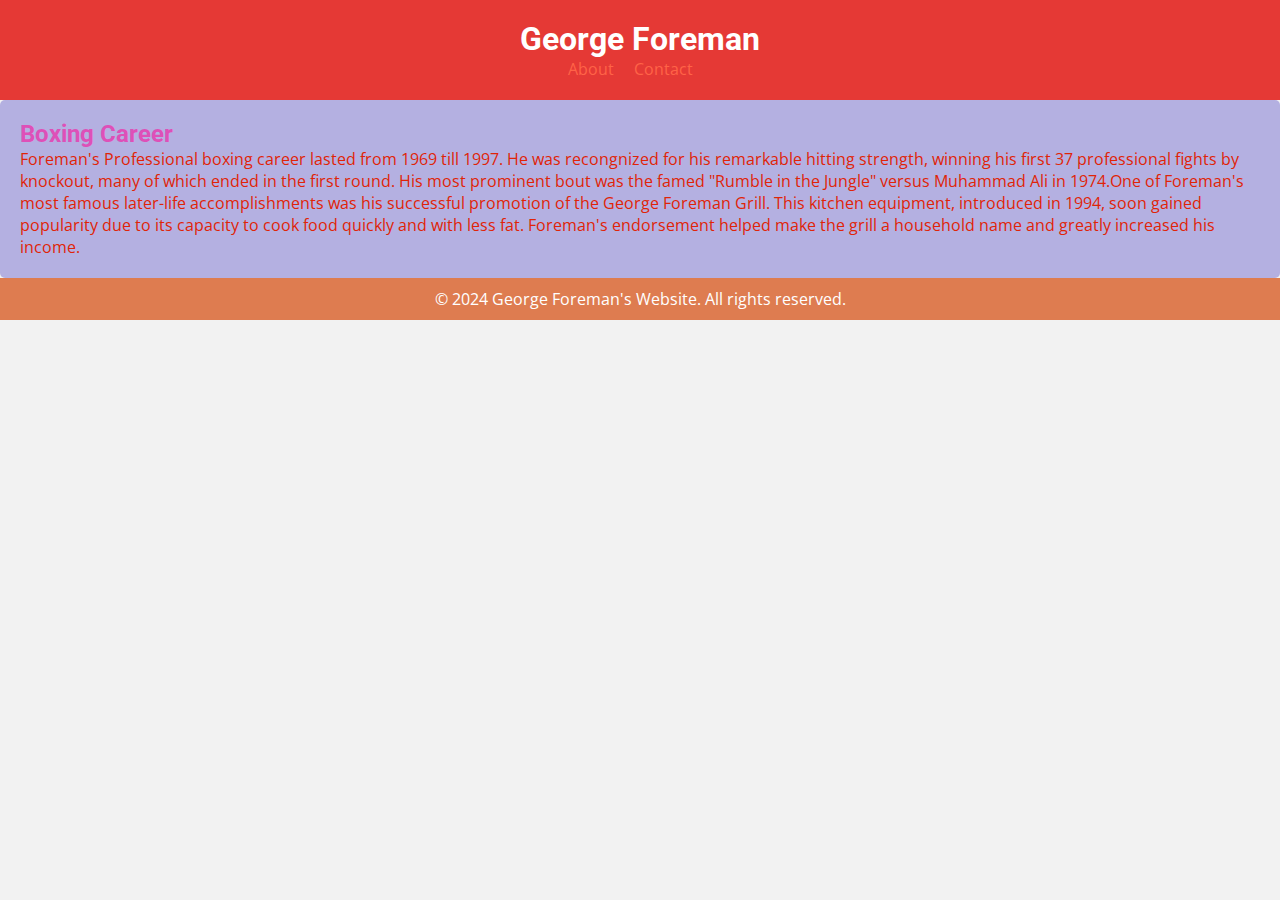
<file: index.html>
<!DOCTYPE html>
<html lang="en">
  <head>
    <meta charset="UTF-8">
    <meta name="viewport" content="width=device, initial-scale=1.0">
    <title>George Foreman</title>
    <link rel="stylesheet" href="css/style.css">
    <link rel="preconnect"href="https://fonts.googleapis.com">
    <link rel="preconnect" href="https://fonts.gstatic.com"crossorigin>
    <link href="https://fonts.googleapis.com/css2?family=Open+Sans&family=Roboto&display=swap" rel="stylesheet">

</head>
<body>
     <header>
        <h1>George Foreman</h1>
        <nav>
        <div class="nav-row">
         <a href="#about">About</a>
         <a href="#contact>" >Contact</a>
        </div>
        </nav>
        </header>

<article id="boxing-career">
    <h2>Boxing Career</h2>
    <p>Foreman's Professional boxing career lasted from 1969 till 1997. He was recongnized for his remarkable hitting strength, winning his first 37 professional fights by knockout, many of which ended in the first round. His most prominent bout was the famed "Rumble in the Jungle" versus Muhammad Ali in 1974.One of Foreman's most famous later-life accomplishments was his successful promotion of the George Foreman Grill. This kitchen equipment, introduced in 1994, soon gained popularity due to its capacity to cook food quickly and with less fat. Foreman's endorsement helped make the grill a household name and greatly increased his income.</p>
</article>
<footer>
    <p>&copy; 2024 George Foreman's Website. All rights reserved.</p>
</footer>
</body>
</html>
</file>
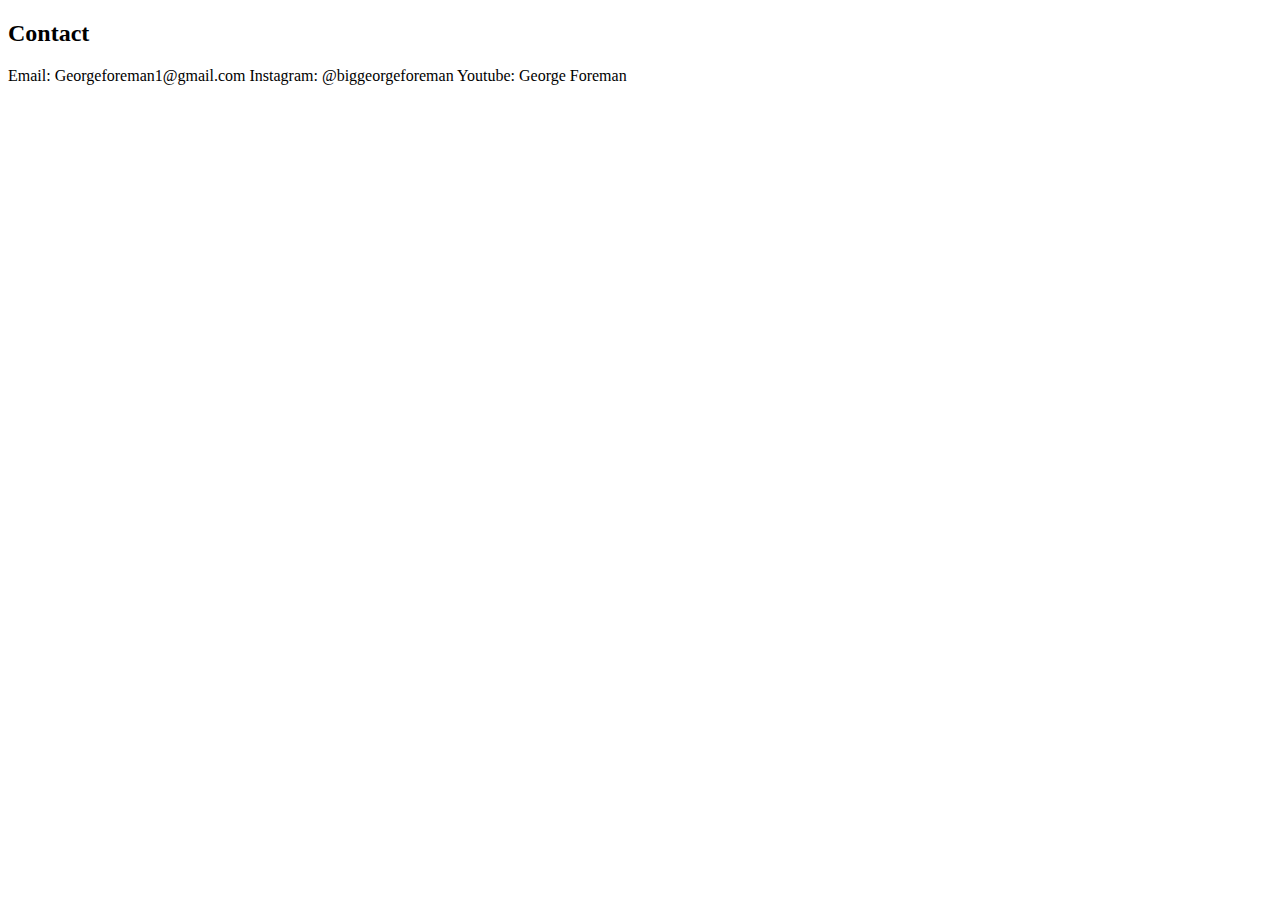
<file: contact.html>
<!DOCTYPE html>
<html lang="en">
    <head>
        <meta charset="UTF-8">
        <meta name="viewport" content="width=device, initial-scale=1.0">
        <title>About</title>
        <link rel="stylesheets" href="css/style.css">
        </head>


<section id="contact-page">
    <h2>Contact</h2>
    <p> Email: Georgeforeman1@gmail.com Instagram: @biggeorgeforeman Youtube: George Foreman</p>
</section>
</html>
</file>
<file: css/style.css>
* {
  margin: 0;
  padding: 0;
  box-sizing: border-box;
  font-family: 'open sans', sans-serif;
}


body {
  font-family: Arial, sans-serif;
  background-color: #f2f2f2;
  color: #e02407;
}


header {
  background-color: #e53935;
  color: #fff;
  padding: 20px;
  text-align: center;
}

header h1 {
  margin: 0;
  font-family: 'Roboto', sans-serif;
}


nav .nav-row {
  list-style-type: none;
  display: flex;
  justify-content: center;
}

nav .nav-row a {
  display: inline-block;
  margin-right: 20px;
}

nav .nav-row a {
  text-decoration: none;
  color: #ff6347;
  margin-right: 20px;
}

main{
  flex: 1;
  padding: 20px;
}
#boxing-career{
  background-color: #B4B0E1;
  padding: 20px;
  border-radius: 5px;
}
#boxing-career h2{
  color: #DE50b8;
  font-family: 'roboto', sans-serif;
}

section {
  background-color: #B4B0E1;
  margin: 20px;
  padding: 20px;
  border-radius: 5px;
}

section h2 {
  color: #DE50B8;
  font-family: 'roboto', sans-serif;
}


#image img {
  display: block;
  margin: 0 auto;
  max-width: 100%;
  height: auto;
  border-radius: 5px;
}


footer {
  background-color: #DE7C50;
  color: #fff;
  text-align: center;
  padding: 10px 0;
  margin-top: auto;

}
</file>
